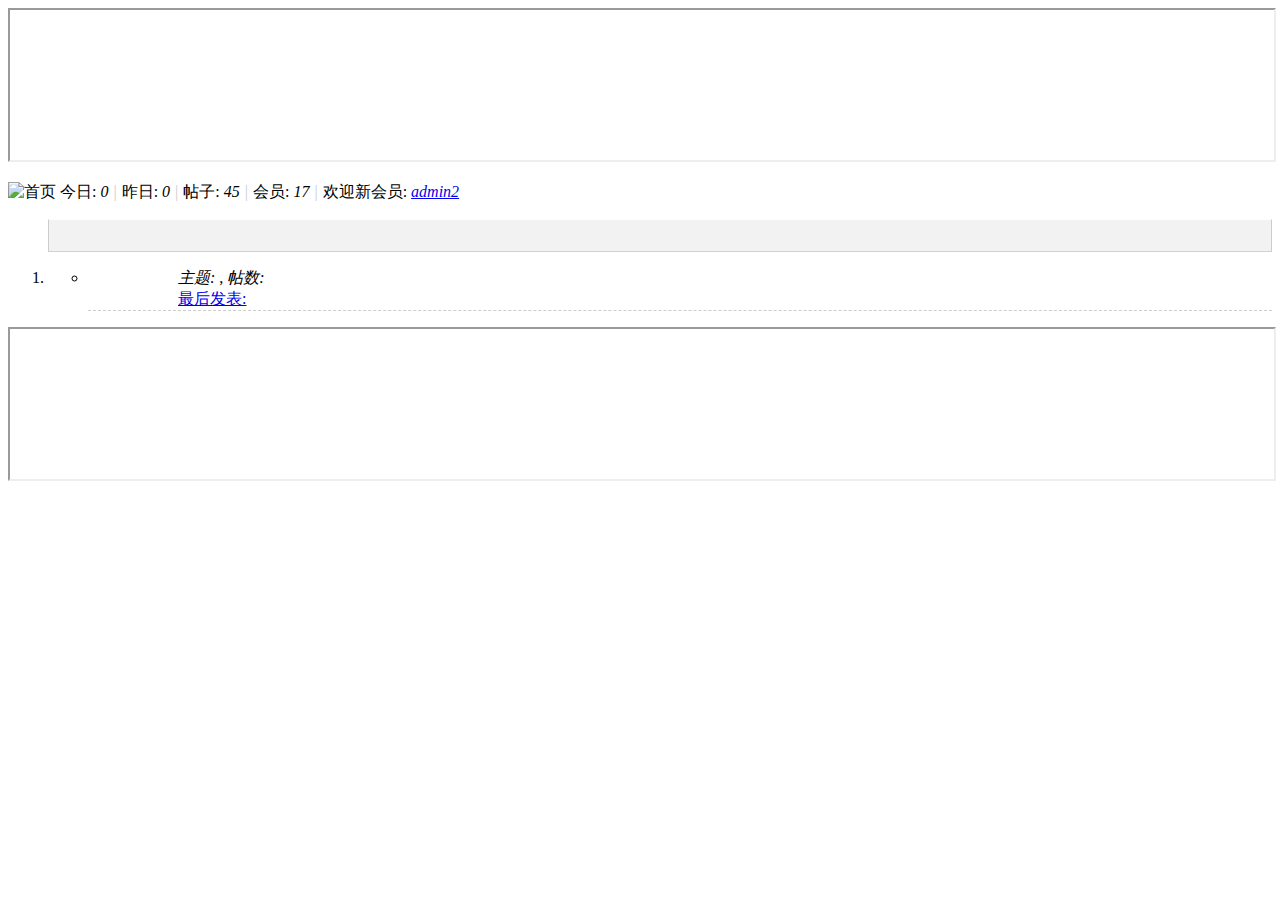
<file: src/main/resources/templates/index.html>
<!DOCTYPE html>
<html lang="en" xmlns:th="http://www.thymeleaf.org">
<head>
    <meta charset="UTF-8">
    <meta http-equiv="X-UA-Compatible" content="IE=edge,chrome=1">
    <meta name="viewport" content="width=device-width, initial-scale=1.0">
    <title>论坛</title>
    <link th:href="@{/css/bootstrap.min.css}" rel="stylesheet">
    <link th:href="@{/css/bootstrapValidator.min.css}" rel="stylesheet" />
    <link th:href="@{/css/toastr.min.css}" rel="stylesheet" />
    <link rel="shortcut icon" href="#" />
<style>
    .pipe{
        margin: 0 5px;
        color: #CCC;
    }
    .cate_h {
        padding: 0 10px;
        height: 31px;
        border-top: 1px solid #FFF;
        border-bottom: 1px solid #C2D5E3;
        border-left: 1px solid #CCC;
        border-right: 1px solid #CCC;
        background: #F2F2F2;
        line-height: 31px;
        white-space: nowrap;
        overflow: hidden;
    }
    .listyle{
        width:auto;
        vertical-align: top;
        border-bottom: 1px dashed #CCC;
    }
</style>
</head>
<body id="home">
<iframe  th:replace="header.html" width="100%" rameborder="0" scrolling="auto"></iframe>

<div class="container">
    <div class="panel panel-default">
        <div class="panel-body">



    <div id="chart">
        <p>
            <img alt="首页" th:src="@{/imgs/chart.png}">
            今日: <em>0</em><span class="pipe">|</span>昨日: <em>0</em><span class="pipe">|</span>帖子: <em>45</em><span class="pipe">|</span>会员:
            <em>17</em><span class="pipe">|</span>欢迎新会员: <em><a href="#" target="_blank" class="xi2">admin2</a></em>
        </p>
    </div>
                </div>
            </div>


            <div class="panel panel-default">
                <div class="panel-body">
    <ol class="list-unstyled">
        <li th:each="cs:${categoryList}">
            <p data-toggle="collapse" th:data-target="'#demo'+${cs.cid}" class="cate_h" >
                <a th:href="'forum/'+${cs.cid}" th:text="${cs.cname}"></a>
            </p>
            <div th:id="'demo' + ${cs.cid}" class="collapse in">
                <ul class="list-unstyled list-inline">
                    <li th:each="cs2:${cs.categoryseconds}" class="listyle">
                        <div class="fl_icn_g" style="width: 50px;">
                            <a href=""> <img class="img-rounded" th:src="@{${cs2.csImgPath}}" align="left" alt=""></a>
                        </div>
                        <dl style="margin-left: 50px;">
                            <dt>
                                <a th:href="'forum/'+${cs.cid}+'?csid='+${csid}" th:text="${cs2.csname}"></a>
                                <span th:if="${cs2.todayPostNum}>0">
                                    <span class="badge" th:text="${cs2.todayPostNum}"></span>
                                </span>
                            </dt>
                            <dd>
                                <em>主题: <span th:title="${cs2.postMsgNum}" th:text="${cs2.postMsgNum}"></span></em>, <em>帖数: <span title="16981" th:text="${cs2.postNum}"></span></em>
                            </dd>
                            <dd>
                                <a href="#">最后发表:
                                    <span th:title="${cs2.lastPost}" th:text="${#dates.format(cs2.lastPost, 'yyyy-MM-dd HH:mm:ss')}"></span>
                                </a>
                            </dd>
                        </dl>
                    </li>
                </ul>

            </div>
        </li>
    </ol>

        </div></div>
</div>
<iframe  th:replace="footer.html" width="100%" rameborder="0" scrolling="auto"></iframe>
<script type="text/javascript" th:src="@{/js/jquery-3.5.1-min.js}"></script>
<script type="text/javascript" th:src="@{/js/bootstrap.min.js}"></script>
<script type="text/javascript" th:src="@{/js/bootstrapValidator.min.js}"></script>
<script type="text/javascript" th:src="@{/js/toastr.min.js}"></script>
<script>





</script>
</body>
</html>
</file>
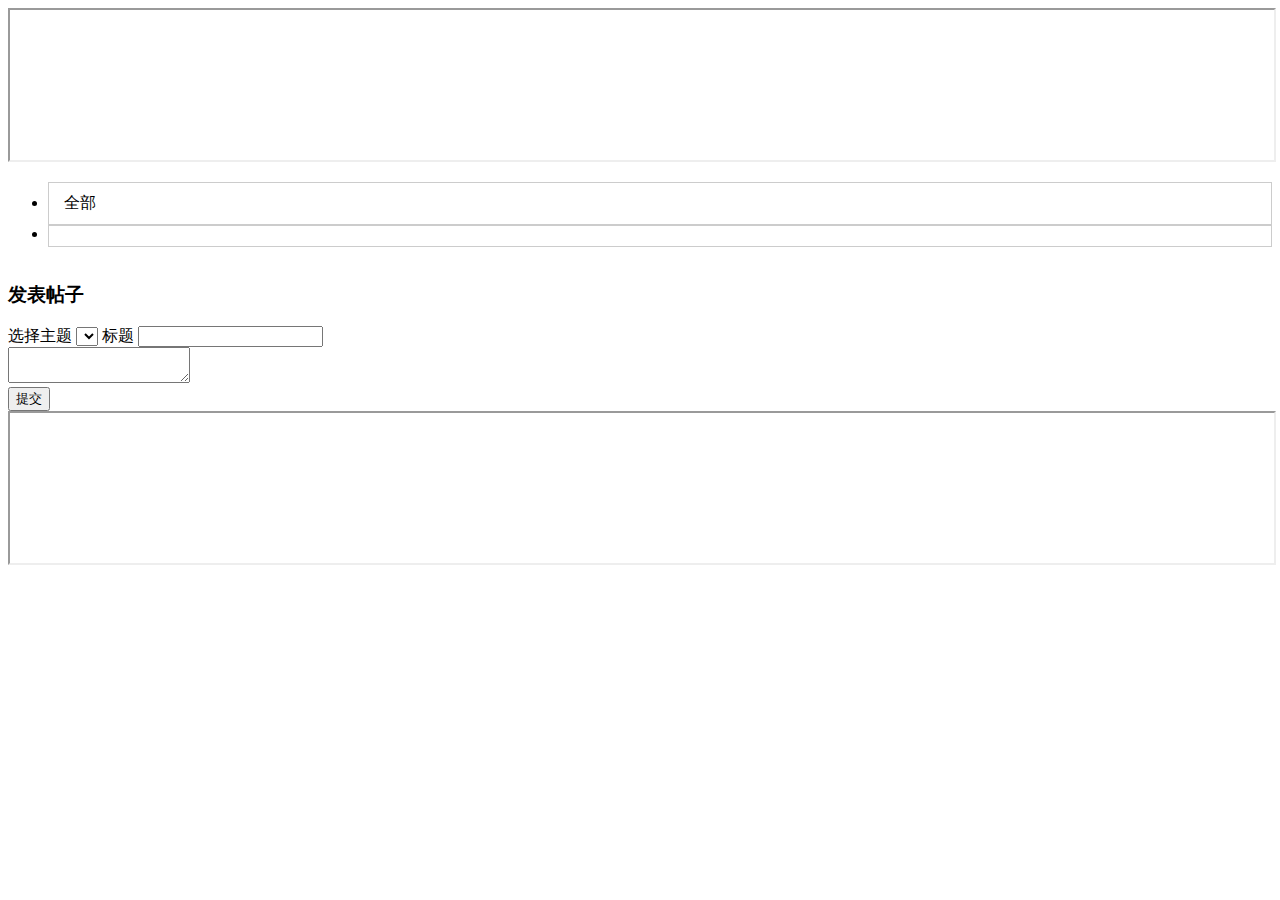
<file: src/main/resources/templates/forum.html>
<!DOCTYPE html>
<html lang="en" xmlns:th="http://www.thymeleaf.org">
<head>
    <meta charset="UTF-8">
    <meta http-equiv="X-UA-Compatible" content="IE=edge,chrome=1">
    <meta name="viewport" content="width=device-width, initial-scale=1.0">
    <title>23种Bootstrap导航菜单布局设计jQuery插件</title>
    <link th:href="@{/css/bootstrap.min.css}" rel="stylesheet">
    <link th:href="@{/css/bootstrapValidator.min.css}" rel="stylesheet" />
    <link th:href="@{/css/toastr.min.css}" rel="stylesheet"/>
    <link th:href="@{/css/bootstrap-editable.css}" rel="stylesheet"/>
    <link th:href="@{/css/bootstrap-table.min.css}" rel="stylesheet" />
    <link th:href="@{/css/summernote.min.css}" rel="stylesheet" />
    <link rel="shortcut icon" href="#" />
<style>
    .pipe{
        margin: 0 5px;
        color: #CCC;
    }
    .cate_h {
        padding: 0 10px;
        height: 31px;
        border-top: 1px solid #FFF;
        border-bottom: 1px solid #C2D5E3;
        border-left: 1px solid #CCC;
        border-right: 1px solid #CCC;
        background: #F2F2F2;
        line-height: 31px;
        white-space: nowrap;
        overflow: hidden;
    }
    .lis a,.allC a{
        position: relative;
        display: block;
        padding: 10px 15px;
        border:1px solid #CCCCCC;
    }
</style>
</head>
<body id="home">
<iframe  th:replace="header.html" width="100%" rameborder="0" scrolling="auto"></iframe>

<div class="container">

    <div class="panel panel-default">
        <div class="panel-body">
            <ul class="nav nav-pills" role="tablist" id="cslist">
                <li role="presentation" class="allC"><a>全部</a></li>
                <li role="presentation" th:each="csl:${categorysecondList}" class="lis" th:id="${csl.csid}">
                    <a>
                        <span th:text="${csl.csname}"></span>
                        <span class="badge" th:text="${csl.postNum}"></span>
                    </a>
                </li>
            </ul>
        </div>
    </div>

    <table id="table"></table>

    <div class="panel panel-default">
        <div class="panel-heading">
            <h3 class="panel-title">
                发表帖子
            </h3>
        </div>
        <div class="panel-body">
            <form role="form" id="newPost">
                <div class="form-group">
                    <div class="form-inline">
                        <label for="theme" >选择主题</label>
                        <select id="theme" class="form-control" name="theme">
                            <option th:each="t:${categorysecondList}" th:value="${t.csid}">
                                <span  th:text="${t.csname}"></span>
                            </option>
                        </select>

                        <label for="inputTitle">标题</label>
                        <input type="text" id="inputTitle" name="inputTitle" class="form-control">
                        <input type="hidden" name="selectedCid" id="selectedCid" th:value="${selectedCid}">
                        <input type="hidden" name="selectedCsid" id="selectedCsid" th:value="${selectedCsid}">
                    </div>
                    <div>

                    </div>
                </div>
                <div class="form-group">
                    <textarea id="summernote" name="editordata"></textarea>
                </div>
                <button type="submit" class="btn btn-primary">提交</button>
            </form>
        </div>
    </div>

</div>
<iframe  th:replace="footer.html" width="100%" rameborder="0" scrolling="auto"></iframe>
<script type="text/javascript" th:src="@{/js/jquery-3.5.1-min.js}"></script>
<script type="text/javascript" th:src="@{/js/bootstrap.min.js}"></script>
<script type="text/javascript" th:src="@{/js/bootstrapValidator.min.js}"></script>
<script type="text/javascript" th:src="@{/js/bootstrap-editable.min.js}"></script>
<script type="text/javascript" th:src="@{/js/bootstrap-table.min.js}"></script>
<script type="text/javascript" th:src="@{/lang/bootstrap-table-zh-CN.min.js}"></script>
<script type="text/javascript" th:src="@{/js/bootstrap-table-editable.min.js}"></script>
<script type="text/javascript" th:src="@{/js/toastr.min.js}"></script>
<script type="text/javascript" th:src="@{/js/summernote.min.js}"></script>
<script type="text/javascript" th:src="@{/lang/summernote-zh-CN.min.js}"></script>
<script>
    $(document).ready(function() {
    let $table;
    let selectedCid = $('#selectedCid').val();
    let selectedCsid = $('#selectedCsid').val();
    toastr.options.positionClass = 'toast-center-center';

    if(selectedCsid == null || selectedCsid == ''){
        InitMainTable (selectedCid,0);
        $('.allC').addClass("active");
    }else{
        InitMainTable (0,selectedCsid);
        $('.allC').addClass("active");
    }

    //初始化summernote富文本编辑器
    $('#summernote').summernote({
        height: 300,                 // set editor height
        lang : 'zh-CN',
        minHeight: null,             // set minimum height of editor
        maxHeight: null             // set maximum height of editor
    });

        //表单校验
        $('#newPost').bootstrapValidator({
            message: 'This value is not valid',
            //提供输入验证图标提示
            feedbackIcons: {
                valid: 'glyphicon glyphicon-ok',
                invalid: 'glyphicon glyphicon-remove',
                validating: 'glyphicon glyphicon-refresh'
            },
            fields: {
                theme: {
                    message: '请选择主题',
                    validators: {
                        notEmpty: {
                            message: '请选择主题'
                        }

                    }
                },
                inputTitle: {
                    validators: {
                        notEmpty: {
                            message: '请输入标题'
                        },
                        stringLength: {
                            min: 6,
                            max: 18,
                            message: '密码长度必须在6到12位之间'
                        }
                    }
                },
                summernote: {
                    validators: {
                        notEmpty: {
                            message: '验证码不能为空'
                        },
                        stringLength: {
                            min: 4,
                            max: 4,
                            message: '验证码长度必须为4位'
                        },
                        regexp: {
                            regexp: /^[a-zA-Z0-9]+$/,
                            message: '验证码只能包含大写、小写、数字'
                        }
                    }
                }
            }
        })
            .on('success.form.bv', function(e) {//点击提交之后
                e.preventDefault();
                let $form = $(e.target);
                let bv = $form.data('bootstrapValidator');
                // Use Ajax to submit form data 提交至form标签中的action，result自定义
                $.post($form.attr('action'), $form.serialize(), function(result) {
                    //恢复submit按钮disable状态。
                    $('#loginForm').bootstrapValidator('disableSubmitButtons', false);

                    let errMessage = 'success';
                    switch(result.msg) {
                        case 'null':
                            errMessage = "登录失败，请检查是否正确输入字段!";
                            break;
                        case 'codeNull':
                            errMessage = "验证码已失效，请重新输入!";
                            break;
                        case 'login':
                            errMessage = "登录失败，用户名或密码错误!"
                            break;
                        case 'notMatch':
                            errMessage = "验证码错误，请重新输入!"
                            break;
                    }
                    if(errMessage == 'success'){
                        window.location.href="studentList";
                    }else{
                        //弹出错误提示的登录框
                        toastr.error(errMessage);
                        refresh_kaptcha();
                    }

                });
            });

    $("#cslist li").each(function(index){
        $(this).click(function(){
            var csid = $(this).attr('id');
            if(csid ==null || csid ==0){
                refreshTable (selectedCid,0);
            }else{
                refreshTable (0,csid);
            }
            $(this).addClass("active")
            .siblings().removeClass('active')//去除其他项的高亮形式
            .end();
        })
    })

    //刷新table
    function refreshTable(cid,csid){
        $table.bootstrapTable('refresh', {
            url: '/bbs/getPosts?cid=' + cid + '&csid=' + csid
        });
    }
    //初始化bootstrap-table的内容
    function InitMainTable (cid,csid) {
        //记录页面bootstrap-table全局变量$table，方便应用
        let queryUrl = '/bbs/getPosts?cid=' + cid + '&csid=' + csid
        $table = $('#table').bootstrapTable({
            url: queryUrl,                      //请求后台的URL（*）
            method: 'GET',                      //请求方式（*）
            striped: true,                      //是否显示行间隔色
            cache: false,                       //是否使用缓存，默认为true，所以一般情况下需要设置一下这个属性（*）
            pagination: true,                   //是否显示分页（*）
            sortable: false,                     //是否启用排序
            sortOrder: "asc",                   //排序方式
            sidePagination: "server",           //分页方式：client客户端分页，server服务端分页（*）
            pageNumber: 1,                      //初始化加载第一页，默认第一页,并记录
            pageSize: 15,                     //每页的记录行数（*）
             pageList: [10, 25, 50, 100],        //可供选择的每页的行数（*）
            search: false,                      //是否显示表格搜索
            strictSearch: false,
            showColumns: false,                  //是否显示所有的列（选择显示的列）
            showRefresh: false,                  //是否显示刷新按钮
            minimumCountColumns: 2,             //最少允许的列数
            clickToSelect: true,                //是否启用点击选中行
            uniqueId: "ID",                     //每一行的唯一标识，一般为主键列
            showToggle: false,                   //是否显示详细视图和列表视图的切换按钮
            cardView: false,                    //是否显示详细视图
            detailView: false,                  //是否显示父子表
            //得到查询的参数
            queryParams : function (params) {
                //这里的键的名字和控制器的变量名必须一致，这边改动，控制器也需要改成一样的
                let temp = {
                    rows: params.limit,                         //页面大小
                    page: (params.offset / params.limit) + 1,   //页码
                    sort: params.sort,      //排序列名
                    sortOrder: params.order //排位命令（desc，asc）
                };
                return temp;
            },

            columns: [ {
                field: 'title',
                title: '标题'
            }, {
                field: 'userId',
                title: '作者',
            }, {
                field: 'numReply',
                title: '回复',
            }, {
                field: 'numRead',
                title: '浏览'
            }, {
                field: 'lastReply',
                title: '时间'
            } ],
            onLoadSuccess: function () {
            },
            onLoadError: function () {
                toastr.error("数据加载失败！");
            },
            onDblClickRow: function (row, $element) {
                let id = row.ID;
                EditViewById(id, 'view');
            },
            rowStyle: function (row, index) { //设置行的特殊样式
                //这里有5个取值颜色['active', 'success', 'info', 'warning', 'danger'];
                let strclass = "";
                if (index == 0) {
                    strclass = "warning";
                }
                return { classes: strclass }
            }
        });
    };

    let rows = $table.bootstrapTable('getSelections');
    if (rows.length > 0) {
        ID = rows[0].ID;
    }
    });

    //连接字段格式化
    function linkFormatter(value, row, index) {
        return "<a href='" + value + "' title='单击打开连接' target='_blank'>" + value + "</a>";
    }
    //Email字段格式化
    function emailFormatter(value, row, index) {
        return "<a href='mailto:" + value + "' title='单击打开连接'>" + value + "</a>";
    }
    //性别字段格式化
    function sexFormatter(value) {
        if (value == "女") { color = 'Red'; }
        else if (value == "男") { color = 'Green'; }
        else { color = 'Yellow'; }

        return '<div  style="color: ' + color + '">' + value + '</div>';
    }
    //实现删除数据的方法
    function Delete() {
        let ids = "";//得到用户选择的数据的ID
        let rows = $table.bootstrapTable('getSelections');
        for (var i = 0; i < rows.length; i++) {
            ids += rows[i].ID + ',';
        }
        ids = ids.substring(0, ids.length - 1);
        DeleteByIds(ids);
    }
    function addStudent(){
        $("#studentModalLabel").text("新舔学生");
        $('#addStudent').modal();
    }
    //编辑
    function EditViewById(){
        $("#myModalLabel").text("编辑");
        $('#myModal').modal();
    }
    //实现删除数据的方法
    function DeleteByIds() {
        toastr.warning('只能选择一行进行编辑');
    }
</script>
</body>
</html>
</file>
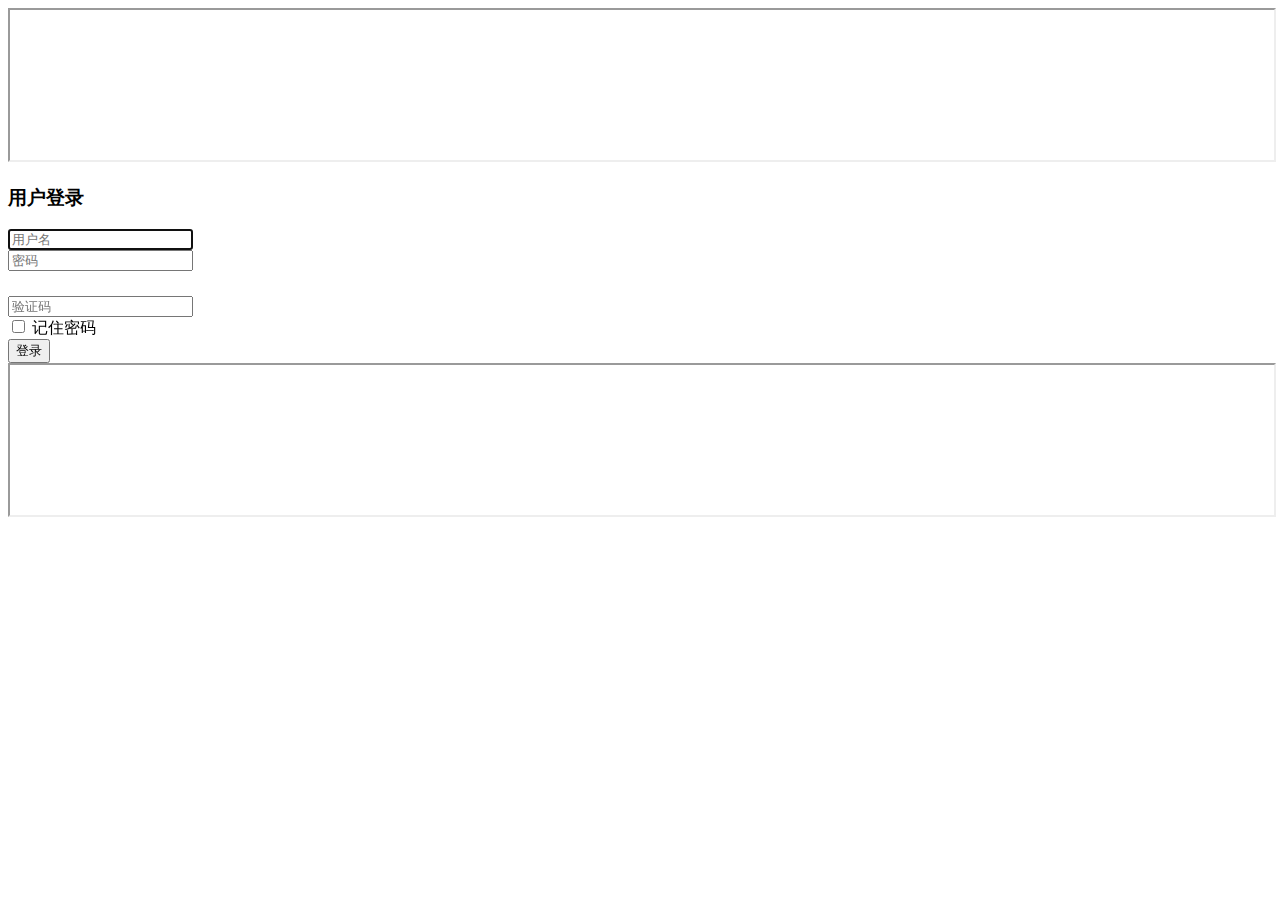
<file: src/main/resources/templates/login.html>
<!DOCTYPE html>
<html lang="en" xmlns:th="http://www.thymeleaf.org">
<head>
    <meta charset="UTF-8">
    <title>Title</title>
    <meta name="viewport" content="width=device-width, initial-scale=1.0">
    <!-- Bootstrap core CSS -->
    <link th:href="@{/css/bootstrap.min.css}" rel="stylesheet">
   <link th:href="@{/css/signin.css}" rel="stylesheet">
    <link th:href="@{/css/bootstrapValidator.min.css}" rel="stylesheet" />
    <link th:href="@{/css/toastr.min.css}" rel="stylesheet" />
    <link rel="shortcut icon" href="#" />
    <style>
        .lg{
            padding: 0 10px;
            height: 31px;
            border-top: 1px solid #FFF;
            border-bottom: 1px solid #C2D5E3;
            border-left: 1px solid #CCC;
            border-right: 1px solid #CCC;
            background: #F2F2F2;
            line-height: 31px;
            margin-block-start: 0;
            margin-block-end: 0;
        }
    </style>
</head>

<body>

<iframe  th:replace="header.html" width="100%" rameborder="0" scrolling="auto"></iframe>
<div class="container">

    <div class="panel panel-default">
        <div class="panel-heading">
            <h3 class="panel-title">
                用户登录
            </h3>
        </div>
        <div class="panel-body">

    <form class="form-signin" id="loginForm" role="form" action="tlogin" method="post">
    <div class="form-group">
   <div class="input-group" style="text-align: left">
      <span class="input-group-addon" id="basic-addon1">
         <span class="glyphicon glyphicon-user"></span>
      </span>
    <input type="text" id="userName" name="userName" class="form-control" placeholder="用户名" aria-describedby="basic-addon1"  required autofocus>
    </div>
    </div>

    <div class="form-group">
        <div class="input-group" style="text-align: left">
        <span class="input-group-addon" id="basic-addon2">
                 <span class="glyphicon glyphicon-eye-close"></span>
        </span>

    <input type="password" id="password" name="password" class="form-control" placeholder="密码" aria-describedby="basic-addon2" required>
        </div>
    </div>

        <div class="form-group">
            <div class="input-group" style="text-align: left">
 <span class="input-group-addon" id="basic-addon3">
             <span class="glyphicon glyphicon-equalizer"></span>
        </span>
        <input type="text" id="verifyCode" name="verifyCode" class="form-control" placeholder="验证码" aria-describedby="basic-addon3" required>
                <span class="input-group-btn">
                    <img th:src="@{/kaptcha}" id="kaptcha" style="height:40px;" class="mr-2" onclick="refresh_kaptcha()"/>
                </span>

        </div>
    </div>

    <div class="checkbox">
        <label>
            <input type="checkbox" id="rememberMe" name="rememberMe"> 记住密码
        </label>
    </div>

    <button class="btn btn-lg btn-primary btn-block" id="check" type="submit" >登录</button>
</form>

        </div>
    </div>
</div>
<iframe  th:replace="footer.html" width="100%" rameborder="0" scrolling="auto"></iframe>
<script type="text/javascript" th:src="@{/js/jquery-3.5.1-min.js}"></script>
<script type="text/javascript" th:src="@{/js/bootstrap.min.js}"></script>
<script type="text/javascript" th:src="@{/js/bootstrapValidator.min.js}"></script>
<script type="text/javascript" th:src="@{/js/toastr.min.js}"></script>
<script>
    $(function() {
        //设置警告框位置
        toastr.options.positionClass = 'toast-center-center';

        //表单校验
        $('#loginForm').bootstrapValidator({
            message: 'This value is not valid',
            //提供输入验证图标提示
            feedbackIcons: {
                valid: 'glyphicon glyphicon-ok',
                invalid: 'glyphicon glyphicon-remove',
                validating: 'glyphicon glyphicon-refresh'
            },
            fields: {
                userName: {
                    message: '用户名验证失败',
                    validators: {
                        notEmpty: {
                            message: '用户名不能为空'
                        },
                        stringLength: {
                            min: 4,
                            max: 12,
                            message: '用户名长度必须在4到12之间'
                        },
                    }
                },
                password: {
                    validators: {
                        notEmpty: {
                            message: '密码不能为空'
                        },
                        stringLength: {
                            min: 6,
                            max: 18,
                            message: '密码长度必须在6到12位之间'
                        },
                        regexp: {
                            regexp: /^[a-zA-Z0-9_]+$/,
                            message: '密码只能包含大写、小写、数字和下划线'
                        }
                    }
                },
                verifyCode: {
                    validators: {
                        notEmpty: {
                            message: '验证码不能为空'
                        },
                        stringLength: {
                            min: 4,
                            max: 4,
                            message: '验证码长度必须为4位'
                        },
                        regexp: {
                            regexp: /^[a-zA-Z0-9]+$/,
                            message: '验证码只能包含大写、小写、数字'
                        }
                    }
                }
            }
        })
            .on('success.form.bv', function(e) {//点击提交之后
                e.preventDefault();
                let $form = $(e.target);
                let bv = $form.data('bootstrapValidator');
                // Use Ajax to submit form data 提交至form标签中的action，result自定义
                $.post($form.attr('action'), $form.serialize(), function(result) {
                    //恢复submit按钮disable状态。
                    $('#loginForm').bootstrapValidator('disableSubmitButtons', false);

                    let errMessage = 'success';
                    switch(result.msg) {
                        case 'null':
                            errMessage = "登录失败，请检查是否正确输入字段!";
                            break;
                        case 'codeNull':
                            errMessage = "验证码已失效，请重新输入!";
                            break;
                        case 'login':
                            errMessage = "登录失败，用户名或密码错误!"
                            break;
                        case 'notMatch':
                            errMessage = "验证码错误，请重新输入!"
                            break;
                    }
                    if(errMessage == 'success'){
                        window.location.href="studentList";
                    }else{
                        //弹出错误提示的登录框
                        toastr.error(errMessage);
                        refresh_kaptcha();
                    }

                });
            });

    });

    //刷新验证码
    function refresh_kaptcha() {
       // var path = CONTEXT_PATH + "/kaptcha?p=" + Math.random();
        let path = "/bbs/kaptcha?p=" + Math.random();
        $("#kaptcha").attr("src", path);
    }



</script>
</body>
</html>
</file>
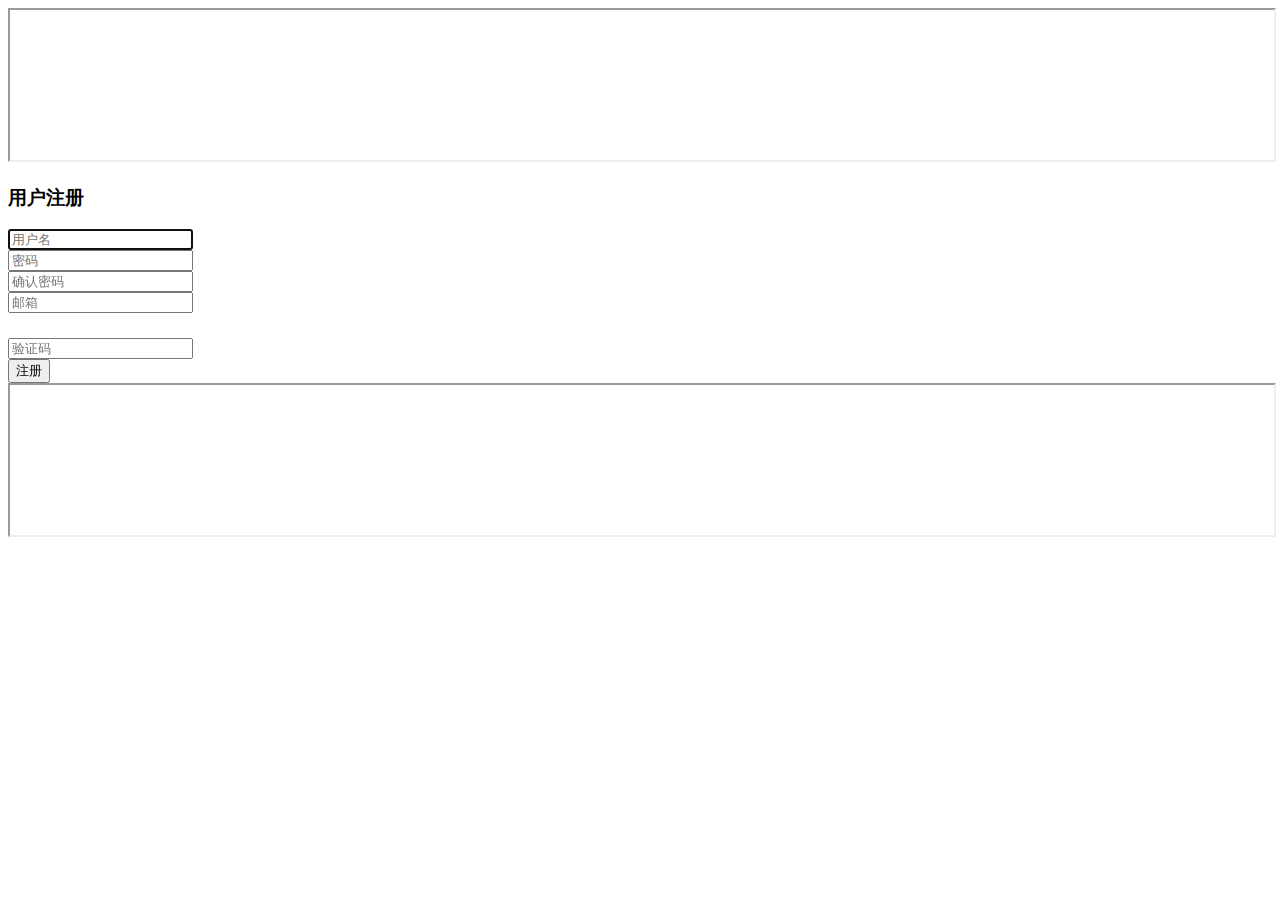
<file: src/main/resources/templates/register.html>
<!DOCTYPE html>
<html lang="en" xmlns:th="http://www.thymeleaf.org">
<head>
    <meta charset="UTF-8">
    <title>用户注册</title>
    <meta name="viewport" content="width=device-width, initial-scale=1.0">
    <!-- Bootstrap core CSS -->
    <link th:href="@{/css/bootstrap.min.css}" rel="stylesheet">
    <link th:href="@{/css/signin.css}" rel="stylesheet">
    <link th:href="@{/css/bootstrapValidator.min.css}" rel="stylesheet" />
    <link th:href="@{/css/toastr.min.css}" rel="stylesheet" />
    <link rel="shortcut icon" href="#" />
    <style>
        .lg{
            padding: 0 10px;
            height: 31px;
            border-top: 1px solid #FFF;
            border-bottom: 1px solid #C2D5E3;
            border-left: 1px solid #CCC;
            border-right: 1px solid #CCC;
            background: #F2F2F2;
            line-height: 31px;
            margin-block-start: 0;
            margin-block-end: 0;
        }
    </style>
</head>

<body>

<iframe  th:replace="header.html" width="100%" rameborder="0" scrolling="auto"></iframe>
<div class="container">

    <div class="panel panel-default">
        <div class="panel-heading">
            <h3 class="panel-title">
                用户注册
            </h3>
        </div>
        <div class="panel-body">
            <form class="form-signin" id="loginForm" role="form" action="tlogin" method="post">
                <div class="form-group">
                    <div class="input-group" style="text-align: left">
      <span class="input-group-addon" id="basic-addon1">
         <span class="glyphicon glyphicon-user"></span>
      </span>
                        <input type="text" id="userName" name="userName" class="form-control" placeholder="用户名" aria-describedby="basic-addon1"  required autofocus>
                    </div>
                </div>

                <div class="form-group">
                    <div class="input-group" style="text-align: left">
        <span class="input-group-addon" id="basic-addon2">
                 <span class="glyphicon glyphicon-eye-close"></span>
        </span>

                        <input type="password" id="password" name="password" class="form-control" placeholder="密码" aria-describedby="basic-addon2" required>
                    </div>
                </div>

                <div class="form-group">
                    <div class="input-group" style="text-align: left">
        <span class="input-group-addon" id="basic-addon4">
                 <span class="glyphicon glyphicon-eye-close"></span>
        </span>

                        <input type="password" id="passwordC" name="passwordC" class="form-control" placeholder="确认密码" aria-describedby="basic-addon4" required>
                    </div>
                </div>

                <div class="form-group">
                    <div class="input-group" style="text-align: left">
        <span class="input-group-addon" id="basic-addon5">
                 <span class="glyphicon glyphicon-eye-close"></span>
        </span>

                        <input type="email" id="email" name="email" class="form-control" placeholder="邮箱" aria-describedby="basic-addon5" required>
                    </div>
                </div>

                <div class="form-group">
                    <div class="input-group" style="text-align: left">
 <span class="input-group-addon" id="basic-addon3">
             <span class="glyphicon glyphicon-equalizer"></span>
        </span>
                        <input type="text" id="verifyCode" name="verifyCode" class="form-control" placeholder="验证码" aria-describedby="basic-addon3" required>
                        <span class="input-group-btn">
                    <img th:src="@{/kaptcha}" id="kaptcha" style="height:40px;" class="mr-2" onclick="refresh_kaptcha()"/>
                </span>

                    </div>
                </div>

                <button class="btn btn-lg btn-primary btn-block" id="check" type="submit" >注册</button>
            </form>

        </div>
    </div>
</div>
<iframe  th:replace="footer.html" width="100%" rameborder="0" scrolling="auto"></iframe>
<script type="text/javascript" th:src="@{/js/jquery-3.4.1.min.js}"></script>
<script type="text/javascript" th:src="@{/js/bootstrap.min.js}"></script>
<script type="text/javascript" th:src="@{/js/bootstrapValidator.min.js}"></script>
<script type="text/javascript" th:src="@{/js/toastr.min.js}"></script>
<script>
    $(function() {
        //设置警告框位置
        toastr.options.positionClass = 'toast-center-center';

        //表单校验
        $('#loginForm').bootstrapValidator({
            message: 'This value is not valid',
            //提供输入验证图标提示
            feedbackIcons: {
                valid: 'glyphicon glyphicon-ok',
                invalid: 'glyphicon glyphicon-remove',
                validating: 'glyphicon glyphicon-refresh'
            },
            fields: {
                userName: {
                    message: '用户名验证失败',
                    validators: {
                        notEmpty: {
                            message: '用户名不能为空'
                        },
                        stringLength: {
                            min: 4,
                            max: 12,
                            message: '用户名长度必须在4到12之间'
                        },
                    }
                },
                password: {
                    validators: {
                        notEmpty: {
                            message: '密码不能为空'
                        },
                        stringLength: {
                            min: 6,
                            max: 18,
                            message: '密码长度必须在6到12位之间'
                        },
                        regexp: {
                            regexp: /^[a-zA-Z0-9_]+$/,
                            message: '密码只能包含大写、小写、数字和下划线'
                        }
                    }
                },
                verifyCode: {
                    validators: {
                        notEmpty: {
                            message: '验证码不能为空'
                        },
                        stringLength: {
                            min: 4,
                            max: 4,
                            message: '验证码长度必须为4位'
                        },
                        regexp: {
                            regexp: /^[a-zA-Z0-9]+$/,
                            message: '验证码只能包含大写、小写、数字'
                        }
                    }
                }
            }
        })
            .on('success.form.bv', function(e) {//点击提交之后
                e.preventDefault();
                let $form = $(e.target);
                let bv = $form.data('bootstrapValidator');
                // Use Ajax to submit form data 提交至form标签中的action，result自定义
                $.post($form.attr('action'), $form.serialize(), function(result) {
                    //恢复submit按钮disable状态。
                    $('#loginForm').bootstrapValidator('disableSubmitButtons', false);

                    let errMessage = 'success';
                    switch(result.msg) {
                        case 'null':
                            errMessage = "登录失败，请检查是否正确输入字段!";
                            break;
                        case 'codeNull':
                            errMessage = "验证码已失效，请重新输入!";
                            break;
                        case 'login':
                            errMessage = "登录失败，用户名或密码错误!"
                            break;
                        case 'notMatch':
                            errMessage = "验证码错误，请重新输入!"
                            break;
                    }
                    if(errMessage == 'success'){
                        window.location.href="studentList";
                    }else{
                        //弹出错误提示的登录框
                        toastr.error(errMessage);
                        refresh_kaptcha();
                    }

                });
            });

    });

    //刷新验证码
    function refresh_kaptcha() {
        // var path = CONTEXT_PATH + "/kaptcha?p=" + Math.random();
        let path = "/bbs/kaptcha?p=" + Math.random();
        $("#kaptcha").attr("src", path);
    }



</script>
</body>
</html>
</file>
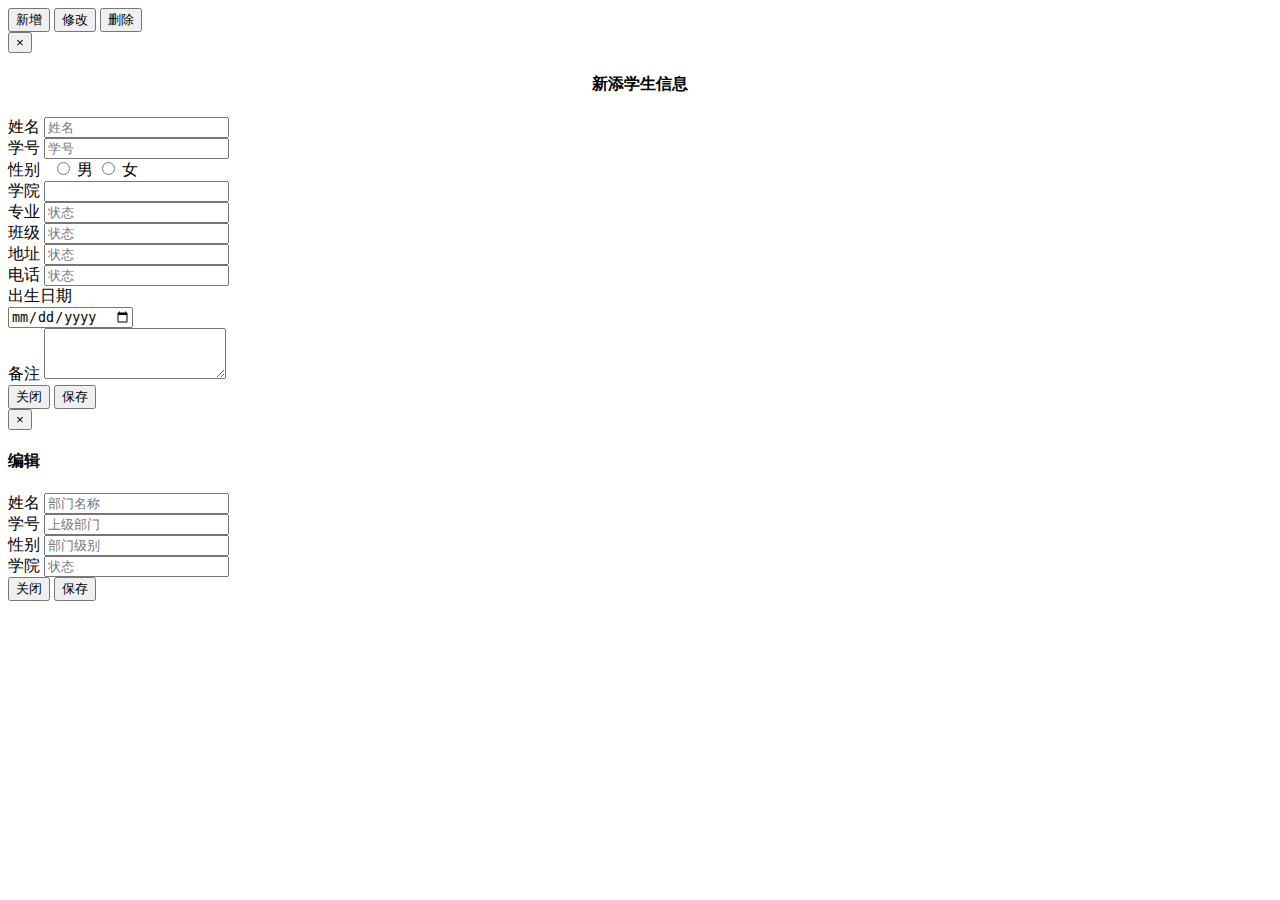
<file: src/main/resources/templates/studentList.html>
<!DOCTYPE html>
<html lang="en" xmlns:th="http://www.thymeleaf.org">
<head>
    <meta charset="UTF-8">
    <title>Title</title>
    <meta name="viewport" content="width=device-width, initial-scale=1.0">
    <!-- Bootstrap core CSS -->
    <link rel="shortcut icon" href="#" />
    <link th:href="@{/css/bootstrap.min.css}" rel="stylesheet">
    <link th:href="@{/css/bootstrap-editable.css}" rel="stylesheet">
    <link th:href="@{/css/bootstrap-table.min.css}" rel="stylesheet">
    <link th:href="@{/css/signin.css}" rel="stylesheet">
    <link th:href="@{/css/bootstrapValidator.min.css}" rel="stylesheet" />
    <link th:href="@{/css/toastr.min.css}" rel="stylesheet" />
</head>
<body>

<div class="panel-body" style="padding-bottom:0px;">
    <div id="toolbar" class="btn-group">
        <button id="btn_add" type="button" class="btn btn-default" onclick="addStudent()">
            <span class="glyphicon glyphicon-plus" aria-hidden="true"></span>新增
        </button>
        <button id="btn_edit" type="button" class="btn btn-default">
            <span class="glyphicon glyphicon-pencil" aria-hidden="true"></span>修改
        </button>
        <button id="btn_delete" type="button" class="btn btn-default">
            <span class="glyphicon glyphicon-remove" aria-hidden="true"></span>删除
        </button>
    </div>
    <table id="tb_students"></table>
</div>
<!---->
<div class="modal fade" id="addStudent" tabindex="-1" role="dialog" aria-labelledby="studenntModalLabel">
    <div class="modal-dialog" role="document">
        <div class="modal-content">
            <div class="modal-header">
                <button type="button" class="close" data-dismiss="modal" aria-label="Close"><span aria-hidden="true">×</span></button>
                <h4 class="modal-title" id="edit" align="center">新添学生信息</h4>
            </div>
            <div class="modal-body">

                <div class="form-group">
                    <label for="txt_departmentname">姓名</label>
                    <input type="text" name="txt_departmentname" class="form-control" id="departmentname" placeholder="姓名">
                </div>
                <div class="form-group">
                    <label for="txt_parentdepartment">学号</label>
                    <input type="text" name="txt_parentdepartment" class="form-control" id="parentdepartment" placeholder="学号">
                </div>
                <div class="form-group">
                    <label>性别&nbsp;&nbsp;</label>
                    <label class="radio-inline">
                        <input type="radio" name="sex" id="sex" value="option1"> 男
                    </label>

                    <label class="radio-inline">
                        <input type="radio"  name="sex" value="option2"> 女
                    </label>

                </div>
                <div class="form-group">
                    <label for="txt_statu">学院</label>
                    <input type="text" name="txt_statu" class="form-control" id="stutitute">
                </div>
                <div class="form-group">
                    <label for="txt_statu">专业</label>
                    <input type="text" name="txt_statu" class="form-control" id="major" placeholder="状态">
                </div>
                <div class="form-group">
                    <label for="txt_statu">班级</label>
                    <input type="text" name="txt_statu" class="form-control" id="clazz" placeholder="状态">
                </div>
                <div class="form-group">
                    <label for="txt_statu">地址</label>
                    <input type="text" name="txt_statu" class="form-control" id="address" placeholder="状态">
                </div>
                <div class="form-group">
                    <label for="txt_statu">电话</label>
                    <input type="text" name="txt_statu" class="form-control" id="phoneNum" placeholder="状态">
                </div>
                <div class="form-group">
                    <label for="txt_statu">出生日期</label>
                    <div class="questionnaireItemContent"><div class="form-group hidMargin"><input type="date" class="form-control formVal" name="" placeholder=""></div><div class="errorMain"></div></div>
                </div>
                <div class="form-group">
                    <label for="txt_statu">备注</label>
                    <textarea  class="form-control" rows="3"></textarea>

                </div>
            </div>
            <div class="modal-footer">
                <button type="button" class="btn btn-default" data-dismiss="modal"><span class="glyphicon glyphicon-remove" aria-hidden="true"></span>关闭</button>
                <button type="button" id="submit" class="btn btn-primary" data-dismiss="modal"><span class="glyphicon glyphicon-floppy-disk" aria-hidden="true"></span>保存</button>
            </div>
        </div>
    </div>
</div>

<div class="modal fade" id="myModal" tabindex="-1" role="dialog" aria-labelledby="myModalLabel">
    <div class="modal-dialog" role="document">
        <div class="modal-content">
            <div class="modal-header">
                <button type="button" class="close" data-dismiss="modal" aria-label="Close"><span aria-hidden="true">×</span></button>
                <h4 class="modal-title" id="myModalLabel">编辑</h4>
            </div>
            <div class="modal-body">

                <div class="form-group">
                    <label for="txt_departmentname">姓名</label>
                    <input type="text" name="txt_departmentname" class="form-control" id="txt_departmentname" placeholder="部门名称">
                </div>
                <div class="form-group">
                    <label for="txt_parentdepartment">学号</label>
                    <input type="text" name="txt_parentdepartment" class="form-control" id="txt_parentdepartment" placeholder="上级部门">
                </div>
                <div class="form-group">
                    <label for="txt_departmentlevel">性别</label>
                    <input type="text" name="txt_departmentlevel" class="form-control" id="txt_departmentlevel" placeholder="部门级别">
                </div>
                <div class="form-group">
                    <label for="txt_statu">学院</label>
                    <input type="text" name="txt_statu" class="form-control" id="txt_statu" placeholder="状态">
                </div>
            </div>
            <div class="modal-footer">
                <button type="button" class="btn btn-default" data-dismiss="modal"><span class="glyphicon glyphicon-remove" aria-hidden="true"></span>关闭</button>
                <button type="button" id="btn_submit" class="btn btn-primary" data-dismiss="modal"><span class="glyphicon glyphicon-floppy-disk" aria-hidden="true"></span>保存</button>
            </div>
        </div>
    </div>
</div>

<script type="text/javascript" th:src="@{/js/jquery-3.4.1.min.js}"></script>
<script type="text/javascript" th:src="@{/js/bootstrap.min.js}"></script>
<script type="text/javascript" th:src="@{/js/bootstrap-editable.min.js}"></script>
<script type="text/javascript" th:src="@{/js/bootstrap-table.min.js}"></script>
<script type="text/javascript" th:src="@{/lang/bootstrap-table-zh-CN.min.js}"></script>
<script type="text/javascript" th:src="@{/js/bootstrap-table-editable.min.js}"></script>
<script type="text/javascript" th:src="@{/js/toastr.min.js}"></script>
<script>
    let $table;

    InitMainTable();

    toastr.options.positionClass = 'toast-center-center';

    //初始化bootstrap-table的内容
    function InitMainTable () {
        //记录页面bootstrap-table全局变量$table，方便应用
        let queryUrl = '/admin/getStudents?rnd=' + Math.random()
        $table = $('#tb_students').bootstrapTable({
            url: queryUrl,                      //请求后台的URL（*）
            method: 'GET',                      //请求方式（*）
            toolbar: '#toolbar',              //工具按钮用哪个容器
            striped: true,                      //是否显示行间隔色
            cache: false,                       //是否使用缓存，默认为true，所以一般情况下需要设置一下这个属性（*）
            pagination: true,                   //是否显示分页（*）
            sortable: true,                     //是否启用排序
            sortOrder: "asc",                   //排序方式
            sidePagination: "server",           //分页方式：client客户端分页，server服务端分页（*）
            pageNumber: 1,                      //初始化加载第一页，默认第一页,并记录
            pageSize: 10,                     //每页的记录行数（*）
            pageList: [5, 10, 25, 50],        //可供选择的每页的行数（*）
            search: true,                      //是否显示表格搜索
            editable: true,
            strictSearch: true,
            showColumns: true,                  //是否显示所有的列（选择显示的列）
            showRefresh: true,                  //是否显示刷新按钮
            minimumCountColumns: 2,             //最少允许的列数
            clickToSelect: true,                //是否启用点击选中行
            //height: 500,                      //行高，如果没有设置height属性，表格自动根据记录条数觉得表格高度
            uniqueId: "ID",                     //每一行的唯一标识，一般为主键列
            showToggle: true,                   //是否显示详细视图和列表视图的切换按钮
            cardView: false,                    //是否显示详细视图
            detailView: false,                  //是否显示父子表
            //得到查询的参数
            queryParams : function (params) {
                //这里的键的名字和控制器的变量名必须一致，这边改动，控制器也需要改成一样的
                let temp = {
                    rows: params.limit,                         //页面大小
                    page: (params.offset / params.limit) + 1,   //页码
                    sort: params.sort,      //排序列名
                    sortOrder: params.order //排位命令（desc，asc）
                };
                return temp;
            },
            columns: [{
                checkbox: true,
                visible: true                  //是否显示复选框
            }, {
                field: 'studentName',
                title: '姓名',
                sortable: true
            }, {
                field: 'studentNo',
                title: '学号',
                sortable: true
            }, {
                field: 'instituteId',
                title: '学院'
            }, {
                field: 'address',
                title: '地址'
            }, {
                field: 'clazzId',
                title: '班级'
            }, {
                field: 'sex',
                title: '性别',
                sortable: true
            }, {
                field: 'phoneNum',
                title: '电话'
            }, {
                field: 'birthday',
                title: '出生日期'
            }, {
                field:'ID',
                title: '操作',
                width: 120,
                align: 'center',
                valign: 'middle',
                formatter: actionFormatter
            }, ],
            onLoadSuccess: function () {
            },
            onLoadError: function () {
                showTips("数据加载失败！");
            },
            onDblClickRow: function (row, $element) {
                let id = row.ID;
                EditViewById(id, 'view');
            },
            rowStyle: function (row, index) { //设置行的特殊样式
                //这里有5个取值颜色['active', 'success', 'info', 'warning', 'danger'];
                let strclass = "";
                if (index == 0) {
                    strclass = "warning";
                }
                return { classes: strclass }
            }
        });
    };


    let rows = $table.bootstrapTable('getSelections');
                if (rows.length > 0) {
                        ID = rows[0].ID;
    }

    //操作栏的格式化
    function actionFormatter(value, row, index) {
        let id = value;
        let result = "";
        result += "<a href='javascript:;' class='btn btn-xs green' onclick=\"EditViewById('" + id + "', view='view')\" title='查看'><span class='glyphicon glyphicon-search'></span></a>";
        result += "<a href='javascript:;' class='btn btn-xs blue' onclick=\"EditViewById('" + id + "')\" title='编辑'><span class='glyphicon glyphicon-pencil'></span></a>";
        result += "<a href='javascript:;' class='btn btn-xs red' onclick=\"DeleteByIds('" + id + "')\" title='删除'><span class='glyphicon glyphicon-remove'></span></a>";

        return result;
    }
    //连接字段格式化
    function linkFormatter(value, row, index) {
        return "<a href='" + value + "' title='单击打开连接' target='_blank'>" + value + "</a>";
    }
    //Email字段格式化
    function emailFormatter(value, row, index) {
        return "<a href='mailto:" + value + "' title='单击打开连接'>" + value + "</a>";
    }
    //性别字段格式化
    function sexFormatter(value) {
        if (value == "女") { color = 'Red'; }
        else if (value == "男") { color = 'Green'; }
        else { color = 'Yellow'; }

        return '<div  style="color: ' + color + '">' + value + '</div>';
    }
    //实现删除数据的方法
    function Delete() {
        let ids = "";//得到用户选择的数据的ID
        let rows = $table.bootstrapTable('getSelections');
        for (var i = 0; i < rows.length; i++) {
            ids += rows[i].ID + ',';
        }
        ids = ids.substring(0, ids.length - 1);
        DeleteByIds(ids);
    }
    function addStudent(){
        $("#studentModalLabel").text("新舔学生");
        $('#addStudent').modal();
    }
    //编辑
    function EditViewById(){
        $("#myModalLabel").text("编辑");
        $('#myModal').modal();
    }
    //实现删除数据的方法
    function DeleteByIds() {
        toastr.warning('只能选择一行进行编辑');

    }

    function hello(){

    }



</script>
</body>
</html>
</file>
